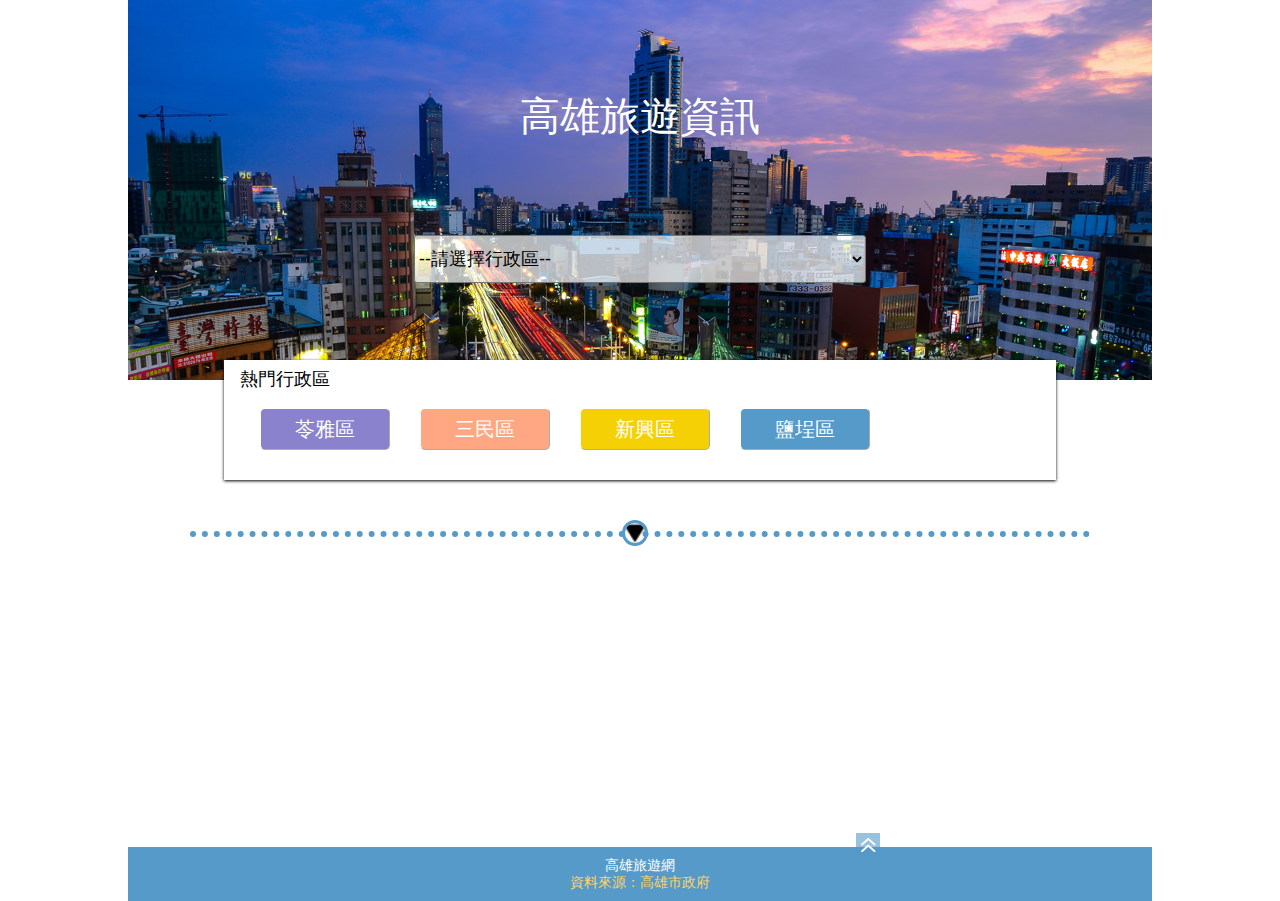
<file: index.html>
<!DOCTYPE html>
<html lang="en">

<head>
  <meta charset="UTF-8">
  <meta http-equiv="X-UA-Compatible" content="IE=edge">
  <meta name="viewport" content="width=device-width, initial-scale=1.0">
  <title>Document</title>
  <link rel="stylesheet" href="all.css">
</head>
<body>
  <div class="wrap">
    <div class="header" id="header">
      <h1 class="title">高雄旅遊資訊</h1>
      <select name="" id="list">
        <option value="">--請選擇行政區--</option>
        <!-- <option value="前鎮區">前鎮區</option>
        <option value="鹽埕區">鹽埕區</option>
        <option value="鼓山區">鼓山區</option>
        <option value="前金區">前金區</option>
        <option value="岡山區">岡山區</option>
        <option value="旗津區">旗津區</option>
        <option value="大樹區">大樹區</option>
        <option value="六龜區">六龜區</option>
        <option value="林園區">林園區</option>
        <option value="橋頭區">橋頭區</option>
        <option value="左營區">左營區</option>
        <option value="鳳山區">鳳山區</option>
        <option value="旗山區">旗山區</option>
        <option value="小港區">小港區</option>
        <option value="鳥松區">鳥松區</option>
        <option value="苓雅區">苓雅區</option>
        <option value="美濃區">美濃區</option>
        <option value="三民區">三民區</option>
        <option value="桃源區">桃源區</option>
        <option value="田寮區">田寮區</option>
        <option value="內門區">內門區</option>
        <option value="甲仙區">甲仙區</option>
        <option value="燕巢區">燕巢區</option>
        <option value="湖內區">湖內區</option>
        <option value="大寮區">大寮區</option>
        <option value="永安區">永安區</option>
        <option value="茂林區">茂林區</option>
        <option value="茄萣區">茄萣區</option>
        <option value="那瑪夏">那瑪夏</option>
        <option value="新興區">新興區</option>
        <option value="大社區">大社區</option>
        <option value="楠梓區">楠梓區</option>
        <option value="彌陀區">彌陀區</option>
        <option value="梓官區">梓官區</option>
        <option value="仁武區">仁武區</option>
        <option value="阿蓮區">阿蓮區</option>
        <option value="路竹區">路竹區</option> -->
      </select>

      <div class="hotArea">
        <p>熱門行政區</p>
        <div class="hotBtn">
          <input type="button" value="苓雅區">
          <input type="button" value="三民區">
          <input type="button" value="新興區">
          <input type="button" value="鹽埕區">
        </div>
      </div>
    </div>


    <div class="content">
      <div class="divi"><img src="image/icons_down.png" alt=""></div>

      <h1></h1>

      <div class="content_box"><h1></h1></div>

      <div class="pageNum">
      </div>
    </div>

    <div class="footer">高雄旅遊網<p>資料來源：高雄市政府</p></div>

    <a href="#header" class="btn_goTop"><img src="image/btn_goTop.png" alt="btn_goTop"></a>
  </div>
  
  <script src="all_2.js"></script>
</body>
</html>
</file>
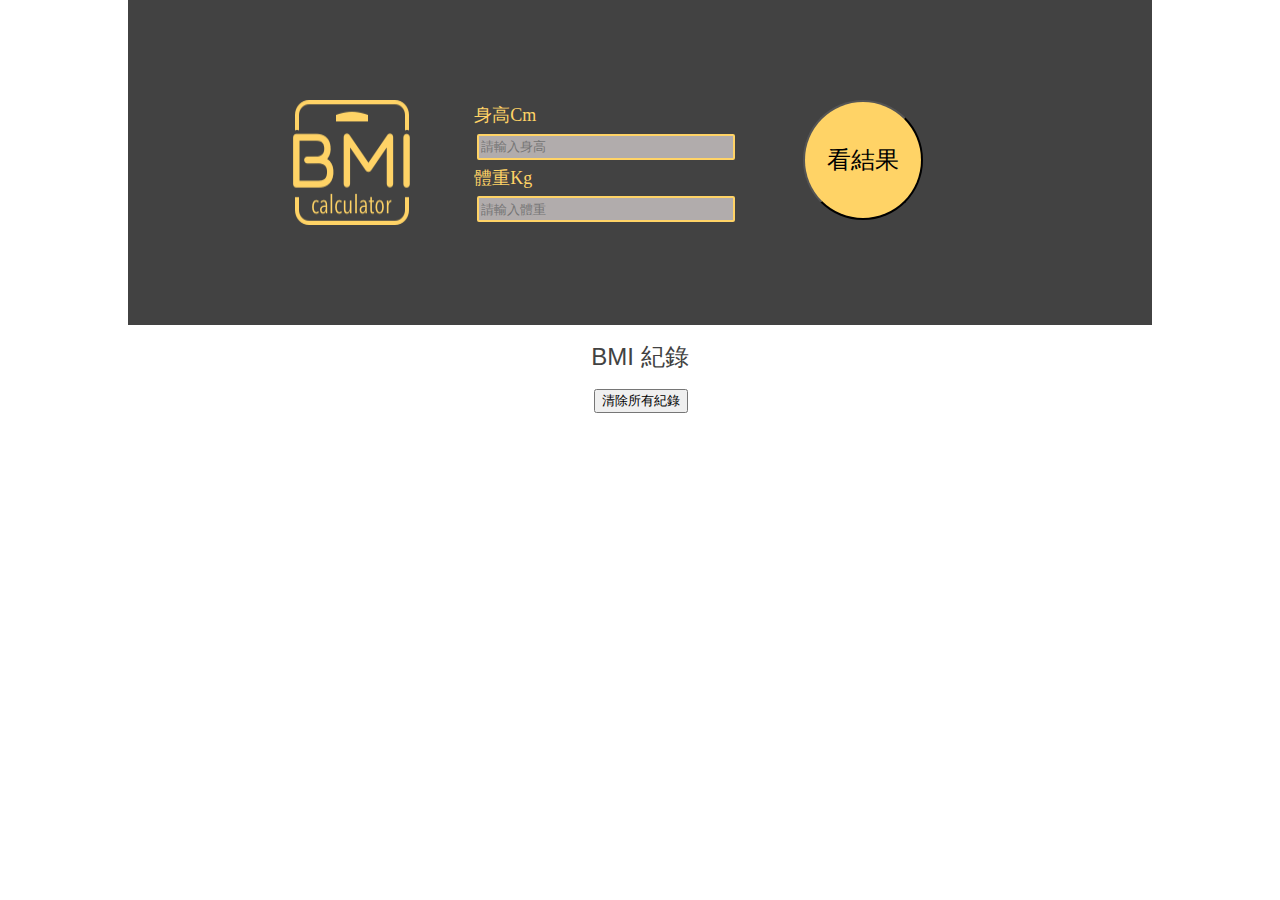
<file: BMI.html>
<!DOCTYPE html>
<html lang="en">
<head>
  <meta charset="UTF-8">
  <meta http-equiv="X-UA-Compatible" content="IE=edge">
  <meta name="viewport" content="width=device-width, initial-scale=1.0">
  <title>Document</title>
  <link rel="stylesheet" href="BMI.css">
</head>
<body>
  <div class="wrap">
    <div class="header">
      <img src="pages/assets/BMICLogo.png" alt="bmiLogo">
      <div class="info">
        身高Cm<br>
        <input type="text" class="data hData" placeholder="請輸入身高"><br>
        體重Kg<br>
        <input type="text" class="data wData" placeholder="請輸入體重">
      </div>
      <input type="button" value="看結果" class="comp">
      
      <div class="result">
        <div class="calRet">
          <em class="c_cal">200</em>
          <em class="c_bmi">BMI</em>
        </div>
        <input type="button" class="calBtn">
      </div>
      <p style="padding-top:40px;" class="index"></p>

    </div>
    <div class="content">
      <p style="margin: 20px;">BMI 紀錄</p>
      
      <ul class="list"></ul>
      <input type="button" value="清除所有紀錄" class="clear">
    </div>
  </div>
  
  <script src="BMI.js"></script>
</body>
</html>
</file>
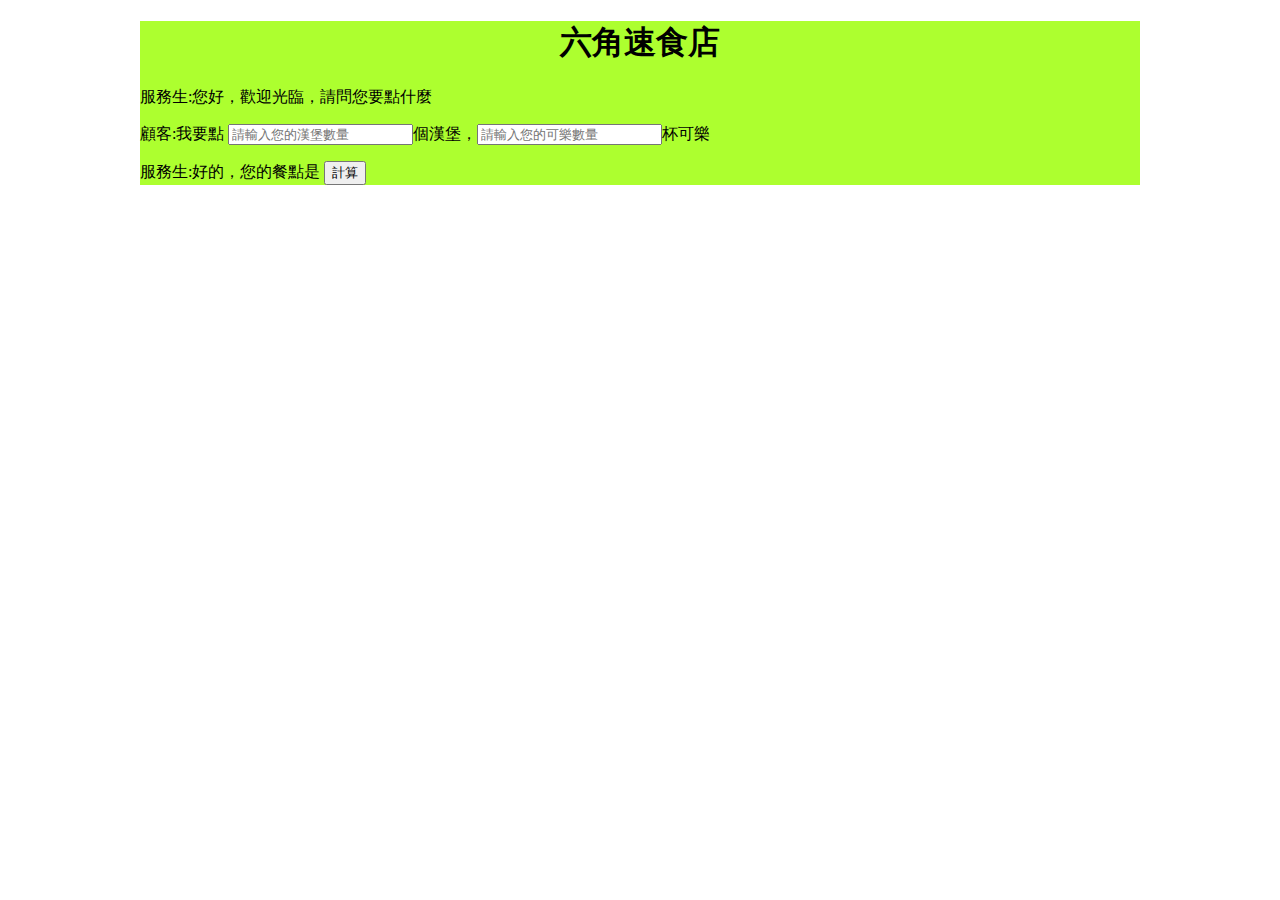
<file: innerHtml.html>
<!DOCTYPE html>
<html lang="en">
<head>
  <meta charset="UTF-8">
  <meta http-equiv="X-UA-Compatible" content="IE=edge">
  <meta name="viewport" content="width=device-width, initial-scale=1.0">
  <title>Document</title>
  <link rel="stylesheet" href="innerHtml.css">
</head>
<body>
  <!-- <h1>1234</h1>
  <h2 class="title2">
    <em>abcd</em>
  </h2> -->
  <div>
    <h1>六角速食店</h1>  
    <p>服務生:您好，歡迎光臨，請問您要點什麼</p>
    <p>顧客:我要點 <input class="hamNum" type="text" name="" id="" placeholder="請輸入您的漢堡數量">個漢堡，<input class="cockNum" type="text" name="" id="" placeholder="請輸入您的可樂數量">杯可樂</p>
    <p>服務生:好的，您的餐點是 <input type="button" class="calBtn" value="計算"></p>
    <!-- 設定個要寫進去的標籤 -->
      <ul class="list"></ul>

  </div>

  <script src="innerHtml.js"></script>
</body>
</html>
</file>
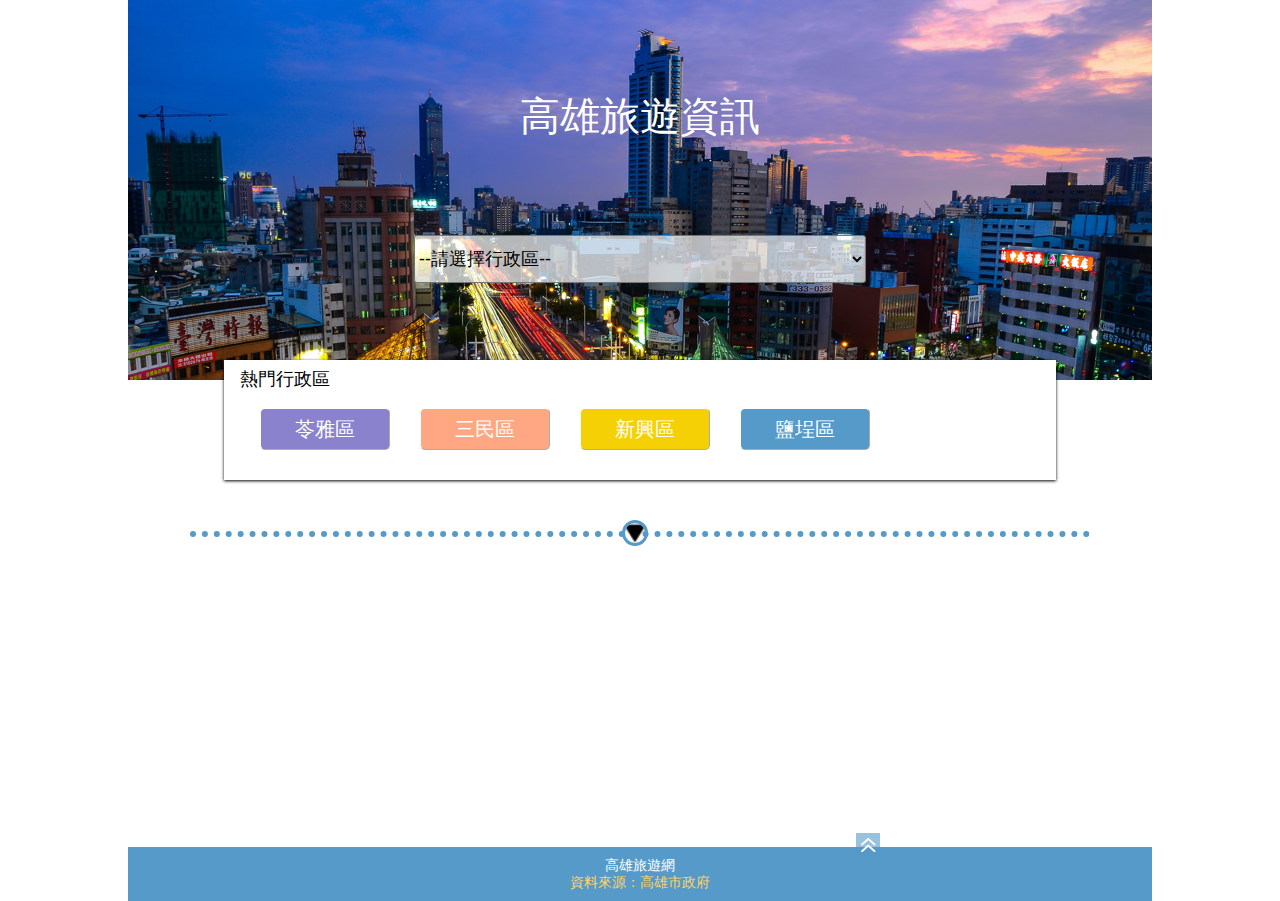
<file: KStravel/KStravel.html>
<!DOCTYPE html>
<html lang="en">

<head>
  <meta charset="UTF-8">
  <meta http-equiv="X-UA-Compatible" content="IE=edge">
  <meta name="viewport" content="width=device-width, initial-scale=1.0">
  <title>Document</title>
  <link rel="stylesheet" href="all.css">
</head>
<body>
  <div class="wrap">
    <div class="header" id="header">
      <h1 class="title">高雄旅遊資訊</h1>
      <select name="" id="list">
        <option value="">--請選擇行政區--</option>
        <!-- <option value="前鎮區">前鎮區</option>
        <option value="鹽埕區">鹽埕區</option>
        <option value="鼓山區">鼓山區</option>
        <option value="前金區">前金區</option>
        <option value="岡山區">岡山區</option>
        <option value="旗津區">旗津區</option>
        <option value="大樹區">大樹區</option>
        <option value="六龜區">六龜區</option>
        <option value="林園區">林園區</option>
        <option value="橋頭區">橋頭區</option>
        <option value="左營區">左營區</option>
        <option value="鳳山區">鳳山區</option>
        <option value="旗山區">旗山區</option>
        <option value="小港區">小港區</option>
        <option value="鳥松區">鳥松區</option>
        <option value="苓雅區">苓雅區</option>
        <option value="美濃區">美濃區</option>
        <option value="三民區">三民區</option>
        <option value="桃源區">桃源區</option>
        <option value="田寮區">田寮區</option>
        <option value="內門區">內門區</option>
        <option value="甲仙區">甲仙區</option>
        <option value="燕巢區">燕巢區</option>
        <option value="湖內區">湖內區</option>
        <option value="大寮區">大寮區</option>
        <option value="永安區">永安區</option>
        <option value="茂林區">茂林區</option>
        <option value="茄萣區">茄萣區</option>
        <option value="那瑪夏">那瑪夏</option>
        <option value="新興區">新興區</option>
        <option value="大社區">大社區</option>
        <option value="楠梓區">楠梓區</option>
        <option value="彌陀區">彌陀區</option>
        <option value="梓官區">梓官區</option>
        <option value="仁武區">仁武區</option>
        <option value="阿蓮區">阿蓮區</option>
        <option value="路竹區">路竹區</option> -->
      </select>

      <div class="hotArea">
        <p>熱門行政區</p>
        <div class="hotBtn">
          <input type="button" value="苓雅區">
          <input type="button" value="三民區">
          <input type="button" value="新興區">
          <input type="button" value="鹽埕區">
        </div>
      </div>
    </div>


    <div class="content">
      <div class="divi"><img src="image/icons_down.png" alt=""></div>
      <h1></h1>

      <div class="content_box"><h1></h1></div>

      <div class="pageNum">
      </div>
    </div>

    <div class="footer">高雄旅遊網<p>資料來源：高雄市政府</p></div>

    <a href="#header" class="btn_goTop"><img src="image/btn_goTop.png" alt="btn_goTop"></a>
  </div>
  
  <script src="all_2.js"></script>
</body>
</html>
</file>
<file: innerHtml.css>
.style a{
  text-decoration: none;
  font-size: 24px;
  color: blue;
}

div{
  width: 1000px;
  margin: 0 auto;
  background: greenyellow;
}

h1{
  text-align: center;
}

.blue{
  font-size: 24px;
  color: rebeccapurple;
  list-style: none;
  text-align: center;
  line-height: 40px;
}
</file>
<file: all.css>
/* http://meyerweb.com/eric/tools/css/reset/ 
   v2.0 | 20110126
   License: none (public domain)
*/

html, body, div, span, applet, object, iframe,
h1, h2, h3, h4, h5, h6, p, blockquote, pre,
a, abbr, acronym, address, big, cite, code,
del, dfn, em, img, ins, kbd, q, s, samp,
small, strike, strong, sub, sup, tt, var,
b, u, i, center,
dl, dt, dd, ol, ul, li,
fieldset, form, label, legend,
table, caption, tbody, tfoot, thead, tr, th, td,
article, aside, canvas, details, embed, 
figure, figcaption, footer, header, hgroup, 
menu, nav, output, ruby, section, summary,
time, mark, audio, video {
	margin: 0;
	padding: 0;
	border: 0;
	font-size: 100%;
	font: inherit;
	vertical-align: baseline;
}
/* HTML5 display-role reset for older browsers */
article, aside, details, figcaption, figure, 
footer, header, hgroup, menu, nav, section {
	display: block;
}
body {
	line-height: 1;
}
ol, ul {
	list-style: none;
}
blockquote, q {
	quotes: none;
}
blockquote:before, blockquote:after,
q:before, q:after {
	content: '';
	content: none;
}
table {
	border-collapse: collapse;
	border-spacing: 0;
}

/* 由此開始 */

body .wrap{
  margin: 0 auto;
  width: 1024px;
}

/* header部分 */
.header{
  background-image:url('image/Hero.png');
  background-repeat: no-repeat;
  background-position: center;
  height: 380px;  
  background-size:auto;
  display: flex;
  flex-direction: column;
  align-items: center;
  justify-content: space-evenly;
  position: relative;
}

.title{
  color: #fff;
  font-size: 40px;
  top: 100px;
}

#list{
  background: rgba(255,255,255,0.7);
  font-size: 18px;
}

.hotArea{
  width: 800px;
  height: 100px;
  padding: 10px 16px;
  position: absolute;
  bottom: -100px;
  background: #FFF;
  box-shadow: 0 1px 3px 0 rgba(0,0,0,20);
  font-size: 18px;
}

.hotBtn{
  display: flex;
  align-items: center;
}

.hotArea input{
  width: 130px;
  height: 42px;
  margin: 10px;
  margin-left: 20px;
  margin-top: 20px;
  font-size: 20px;
  color: #fff;
  border: 1px outset #fff;
  border-radius: 5px;
}

.hotArea input:nth-child(1){background: #8A82CC;}
/* .hotArea input:nth-child(1):hover{width: 150px;height: 60px;position:absolute;} */

.hotArea input:nth-child(2){background: #FFA782;}
/* .hotArea input:nth-child(2):hover{width: 150px;height: 60px;position:absolute;} */

.hotArea input:nth-child(3){background: #F5D005;}
/* .hotArea input:nth-child(3):hover{width: 150px;height: 60px;position:absolute;} */

.hotArea input:nth-child(4){background: #559AC8;}
/* .hotArea input:nth-child(4):hover{width: 150px;height: 60px;position:absolute;} */

.header select{
  width: 452px;
  height: 48px;
  border-radius: 3px;
}


/* content從此開始 */

.content{
  margin: 150px 0px;
}

.divi {
  width: 900px;
  height: 1px;
  border-bottom: 6px dotted #559AC8;
  margin: 0 auto;
  position: relative;
}

.divi img{
  width: 20px;
  height: 20px;
  position: absolute;
  top: -10px;
  left: 48%;
  border: 3px solid #559Ac8;
  border-radius: 50%;
}

.content h1{
  padding-top: 60px;
  font-family: Brush Script MT, Brush Script Std, cursive;
  font-size: 36px;
  color: #8A82CC;
  text-align: center;
}

/* 結果的地方 */
.content_box{
  width: 1000px;
  margin: 0 auto;
  display: flex;
  flex-wrap: wrap;
}

.travelBox{
  width: 464px;
  height: 300px;
  margin: 10px;
  box-shadow: 0 1px 3px 0 
}

.travelBox img{
  width: 464px;
  height: 155px;
}

.name{
  height: 0;
  position: relative;
  bottom: 40px;
  left: 20px;
  font-size: 24px;
  color: #FFFFFF;
  font-weight: bold;
  text-shadow: 0.1em 0.1em 0.05em #333;
}

.zone{
  height: 0;
  position: relative;
  left: 400px;
  bottom: 30px;
  font-size: 16px;
  color:#fff;
  font-weight: bold;
  text-shadow: 0.1em 0.1em 0.05em #333;
}

.travelBox ul li{
  line-height: 18px;
  font-family: AppleSystemUIFont;
  font-size: 16px;
  color: #000000;
}

.travelBox ul li img{
  width: 16px;
  height: 20px;
  padding: 10px 6px 0px 25px;
}

.pageNum{
  padding: 20px;
  display: flex;
  justify-content: center;
}

.pageNum input{
  border: 1px solid skyblue;
  background-color: #fff;
}


/* footer部分 */
.footer{
  background: #559AC8;
  text-align: center;
  color: #fff;
  font-size: 14px;
  line-height: 17px;
  padding: 10px;
}

.footer p{
  color: #ffd366;
}

.btn_goTop{
  /* position: relative; */
  position: fixed;
  right: 400px;
  bottom: 40px;
}
</file>
<file: BMI.css>
/* http://meyerweb.com/eric/tools/css/reset/ 
   v2.0 | 20110126
   License: none (public domain)
*/

html, body, div, span, applet, object, iframe,
h1, h2, h3, h4, h5, h6, p, blockquote, pre,
a, abbr, acronym, address, big, cite, code,
del, dfn, em, img, ins, kbd, q, s, samp,
small, strike, strong, sub, sup, tt, var,
b, u, i, center,
dl, dt, dd, ol, ul, li,
fieldset, form, label, legend,
table, caption, tbody, tfoot, thead, tr, th, td,
article, aside, canvas, details, embed, 
figure, figcaption, footer, header, hgroup, 
menu, nav, output, ruby, section, summary,
time, mark, audio, video {
	margin: 0;
	padding: 0;
	border: 0;
	font-size: 100%;
	font: inherit;
	vertical-align: baseline;
}
/* HTML5 display-role reset for older browsers */
article, aside, details, figcaption, figure, 
footer, header, hgroup, menu, nav, section {
	display: block;
}
body {
	line-height: 1;
}
ol, ul {
	list-style: none;
}
blockquote, q {
	quotes: none;
}
blockquote:before, blockquote:after,
q:before, q:after {
	content: '';
	content: none;
}
table {
	border-collapse: collapse;
	border-spacing: 0;
}

/* 由下開始*/

.wrap{
  width: 1024px;
  margin: 0 auto;
  
}
.header{
  padding: 100px;
  background: #424242;
  display: flex;
  justify-content:space-evenly;
}

.info{
  color:#FFD366;
  font-size: 18px;
  line-height: 30px;
}

.data{
  border:2px solid rgba(255,211,102,1);
  border-radius: 2px;
  background: rgb(177, 172, 172) 100%;
  height: 20px;
  width: 250px;
  margin: 3px;
  color:rgb(54, 53, 53);
}

.comp{
  width: 120px;
  height: 120px;
  border-radius: 50%;
  font-size: 24px;
  background: #FFD366;
  /* border:1px solid wheat; */
}

/*看結果的CSS*/
.result{
  display: flex;
  position: relative;
  display: none;
}
.calRet{
  display: flex;
  flex-direction: column;
  justify-content: center;
  align-items: center;
  width: 108px;
  height: 108px;
  border:6px solid #FFD366;
  border-radius: 50%;
}

.c_cal{
  font-size: 36px;
  padding: 10px;
}

.calBtn{
  width: 30px;
  height: 30px;
  border-radius: 50%;
  position: absolute;
  bottom: 7px;
  right: 6px;
  background: #FFD366;
  background-image: url('pages/assets/icons_loop.png') !important;
  background-repeat: no-repeat !important;
  background-position: center !important;
  background-size:21px;  
}

.cal_red{
  border: 6px solid red;
  color:  red;
  font-size: 24px;
}

.cal_yellow{
  border: 6px solid #FF6C03;
  color:  #FF6C03;
  font-size: 24px;
}

.cal_orange{
  border: 6px solid #FF982D;
  color:  #FF982D;
  font-size: 24px;
}

.cal_green{
  border: 6px solid #86D73F;
  color:  #86D73F;
  font-size: 24px;
}

.cal_blue{
  border: 6px solid #31BAF9;
  color:  #31BAF9;
  font-size: 24px;
}


/*運算後資料*/
.content p{
  text-align: center;
  font-family: Arial, Helvetica, sans-serif;
  color: #424242;
  font-size: 24px;
}

.red, .yellow, .orange, .green, .blue{
  display: inline-block;
  padding: 20px 5px;
}

.red{  
  color: red;
  background: red;
  font-size: 36px;
}
.yellow{
  background: #FF6C03;
  color: #FF6C03;
}

.list li .orange{
  background: #FF982D;
  color:#FF982D ;
}

.green{
  background: #86D73F;
  color:#86D73F;
}

.blue{
  background: #31BAF9;
  color:#31BAF9;
}

.list li div em{
  font-size: 16px;
  margin: 3px;
}
.list li{
  width: 700px;
  height: 62px;
  font-size: 20px;
  display: flex;
  padding:0px 180px;
  margin: 20px 0 ;
  justify-content: space-evenly;
  align-items: center;
  /* border:1px solid #FFD366; */
}

.clear{
  position: relative;
  bottom: 0;
  left: 45.5%;
}
</file>
<file: KStravel/all.css>
/* http://meyerweb.com/eric/tools/css/reset/ 
   v2.0 | 20110126
   License: none (public domain)
*/

html, body, div, span, applet, object, iframe,
h1, h2, h3, h4, h5, h6, p, blockquote, pre,
a, abbr, acronym, address, big, cite, code,
del, dfn, em, img, ins, kbd, q, s, samp,
small, strike, strong, sub, sup, tt, var,
b, u, i, center,
dl, dt, dd, ol, ul, li,
fieldset, form, label, legend,
table, caption, tbody, tfoot, thead, tr, th, td,
article, aside, canvas, details, embed, 
figure, figcaption, footer, header, hgroup, 
menu, nav, output, ruby, section, summary,
time, mark, audio, video {
	margin: 0;
	padding: 0;
	border: 0;
	font-size: 100%;
	font: inherit;
	vertical-align: baseline;
}
/* HTML5 display-role reset for older browsers */
article, aside, details, figcaption, figure, 
footer, header, hgroup, menu, nav, section {
	display: block;
}
body {
	line-height: 1;
}
ol, ul {
	list-style: none;
}
blockquote, q {
	quotes: none;
}
blockquote:before, blockquote:after,
q:before, q:after {
	content: '';
	content: none;
}
table {
	border-collapse: collapse;
	border-spacing: 0;
}

/* 由此開始 */

body .wrap{
  margin: 0 auto;
  width: 1024px;
}

/* header部分 */
.header{
  background-image:url('image/Hero.png');
  background-repeat: no-repeat;
  background-position: center;
  height: 380px;  
  background-size:auto;
  display: flex;
  flex-direction: column;
  align-items: center;
  justify-content: space-evenly;
  position: relative;
}

.title{
  color: #fff;
  font-size: 40px;
  top: 100px;
}

#list{
  background: rgba(255,255,255,0.7);
  font-size: 18px;
}

.hotArea{
  width: 800px;
  height: 100px;
  padding: 10px 16px;
  position: absolute;
  bottom: -100px;
  background: #FFF;
  box-shadow: 0 1px 3px 0 rgba(0,0,0,20);
  font-size: 18px;
}

.hotBtn{
  display: flex;
  align-items: center;
}

.hotArea input{
  width: 130px;
  height: 42px;
  margin: 10px;
  margin-left: 20px;
  margin-top: 20px;
  font-size: 20px;
  color: #fff;
  border: 1px outset #fff;
  border-radius: 5px;
}

.hotArea input:nth-child(1){background: #8A82CC;}
/* .hotArea input:nth-child(1):hover{width: 150px;height: 60px;position:absolute;} */

.hotArea input:nth-child(2){background: #FFA782;}
/* .hotArea input:nth-child(2):hover{width: 150px;height: 60px;position:absolute;} */

.hotArea input:nth-child(3){background: #F5D005;}
/* .hotArea input:nth-child(3):hover{width: 150px;height: 60px;position:absolute;} */

.hotArea input:nth-child(4){background: #559AC8;}
/* .hotArea input:nth-child(4):hover{width: 150px;height: 60px;position:absolute;} */

.header select{
  width: 452px;
  height: 48px;
  border-radius: 3px;
}


/* content從此開始 */

.content{
  margin: 150px 0px;
}

.divi {
  width: 900px;
  height: 1px;
  border-bottom: 6px dotted #559AC8;
  margin: 0 auto;
  position: relative;
}

.divi img{
  width: 20px;
  height: 20px;
  position: absolute;
  top: -10px;
  left: 48%;
  border: 3px solid #559Ac8;
  border-radius: 50%;
}

.content h1{
  padding-top: 60px;
  font-family: Brush Script MT, Brush Script Std, cursive;
  font-size: 36px;
  color: #8A82CC;
  text-align: center;
}

/* 結果的地方 */
.content_box{
  width: 1000px;
  margin: 0 auto;
  display: flex;
  flex-wrap: wrap;
}

.travelBox{
  width: 464px;
  height: 300px;
  margin: 10px;
  box-shadow: 0 1px 3px 0 
}

.travelBox img{
  width: 464px;
  height: 155px;
}

.name{
  height: 0;
  position: relative;
  bottom: 40px;
  left: 20px;
  font-size: 24px;
  color: #FFFFFF;
  font-weight: bold;
  text-shadow: 0.1em 0.1em 0.05em #333;
}

.zone{
  height: 0;
  position: relative;
  left: 400px;
  bottom: 30px;
  font-size: 16px;
  color:#fff;
  font-weight: bold;
  text-shadow: 0.1em 0.1em 0.05em #333;
}

.travelBox ul li{
  line-height: 18px;
  font-family: AppleSystemUIFont;
  font-size: 16px;
  color: #000000;
}

.travelBox ul li img{
  width: 16px;
  height: 20px;
  padding: 10px 6px 0px 25px;
}

.pageNum{
  padding: 20px;
  display: flex;
  justify-content: center;
}

.pageNum input{
  border: 1px solid skyblue;
  background-color: #fff;
}


/* footer部分 */
.footer{
  background: #559AC8;
  text-align: center;
  color: #fff;
  font-size: 14px;
  line-height: 17px;
  padding: 10px;
}

.footer p{
  color: #ffd366;
}

.btn_goTop{
  /* position: relative; */
  position: fixed;
  right: 400px;
  bottom: 40px;
}
</file>
